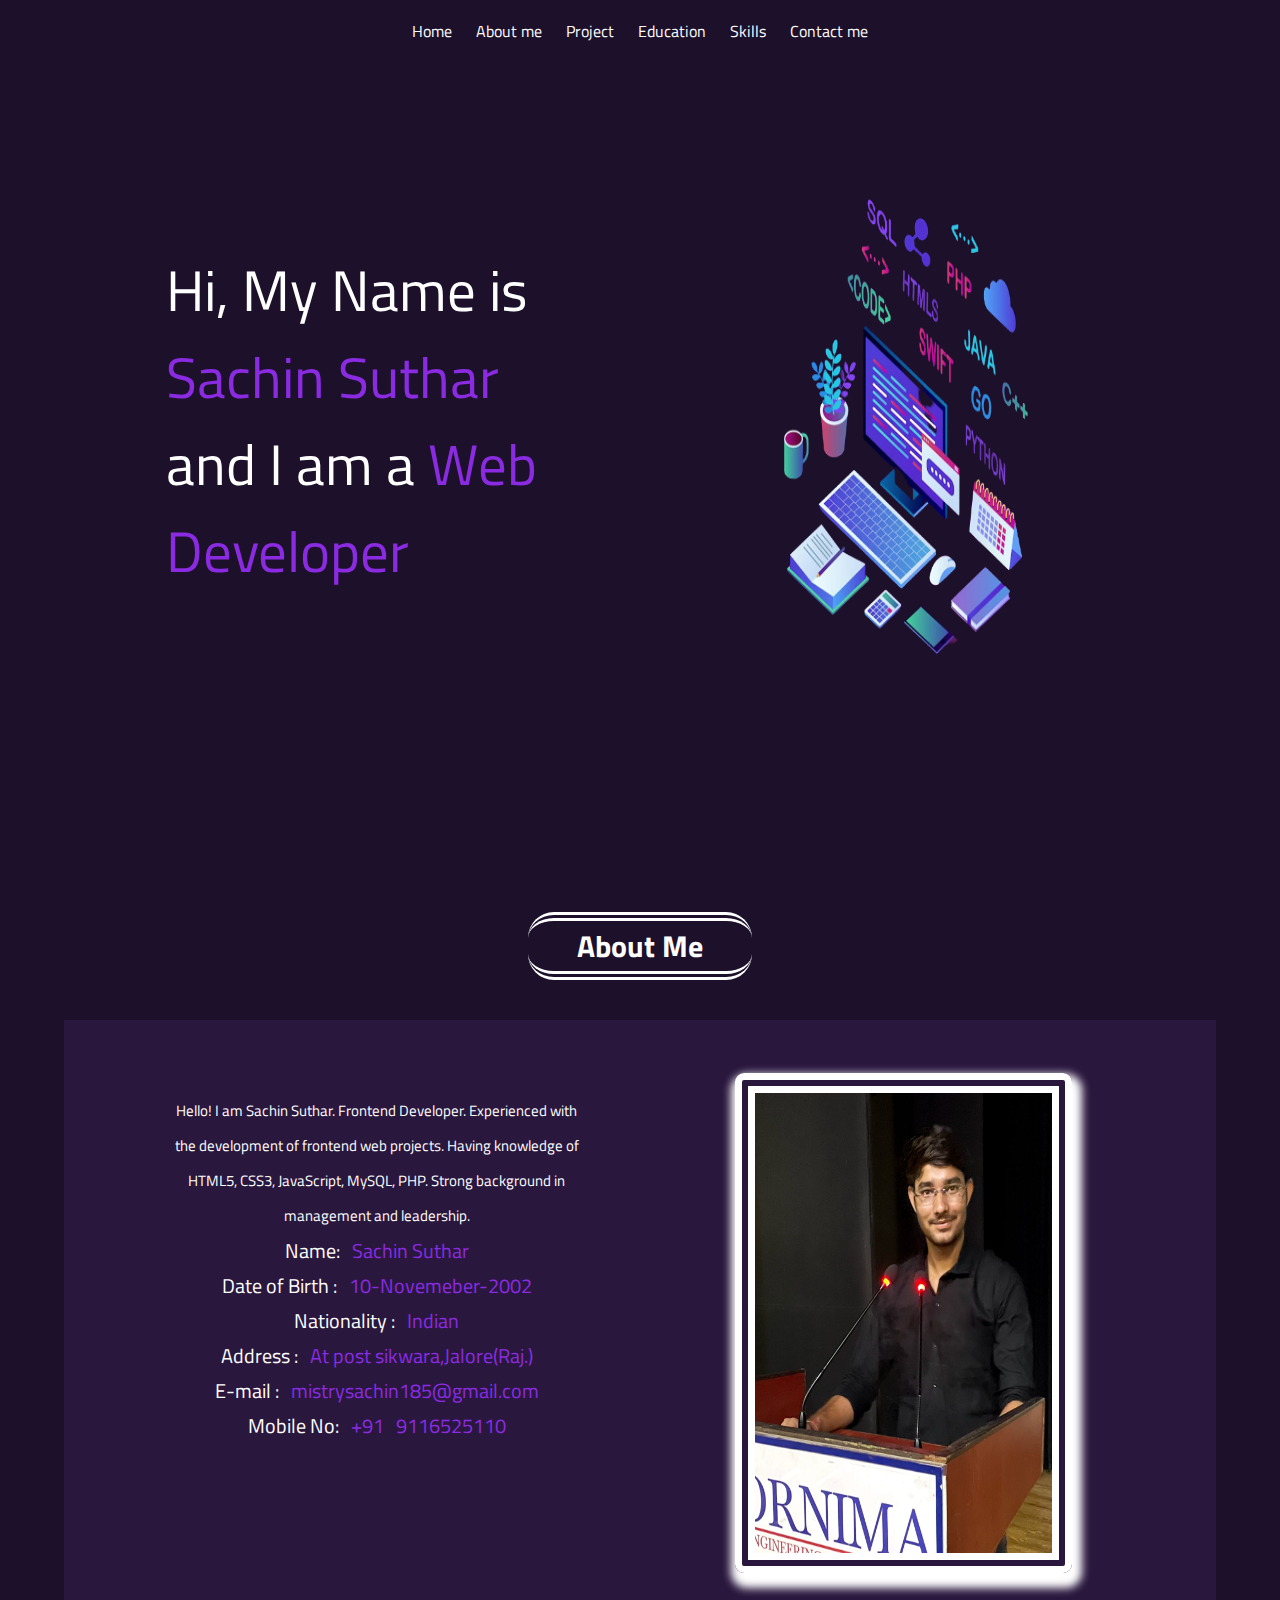
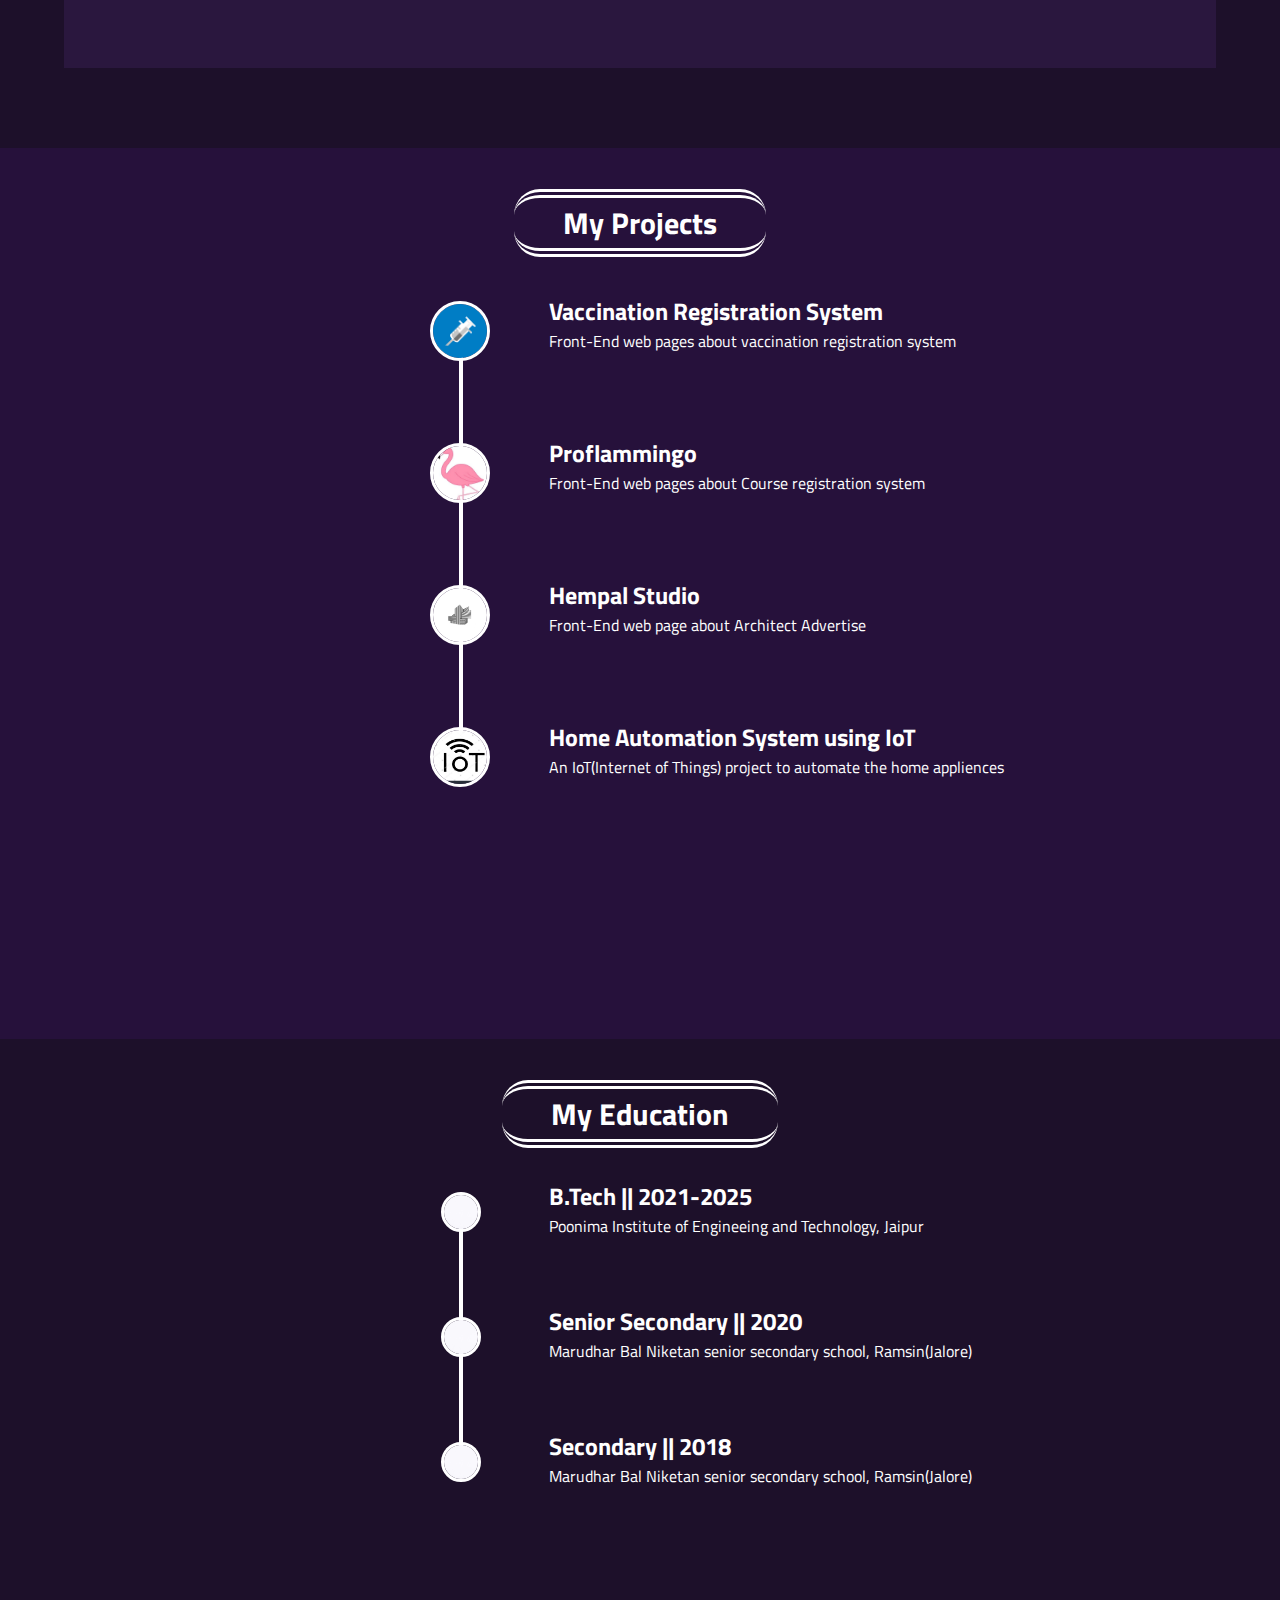
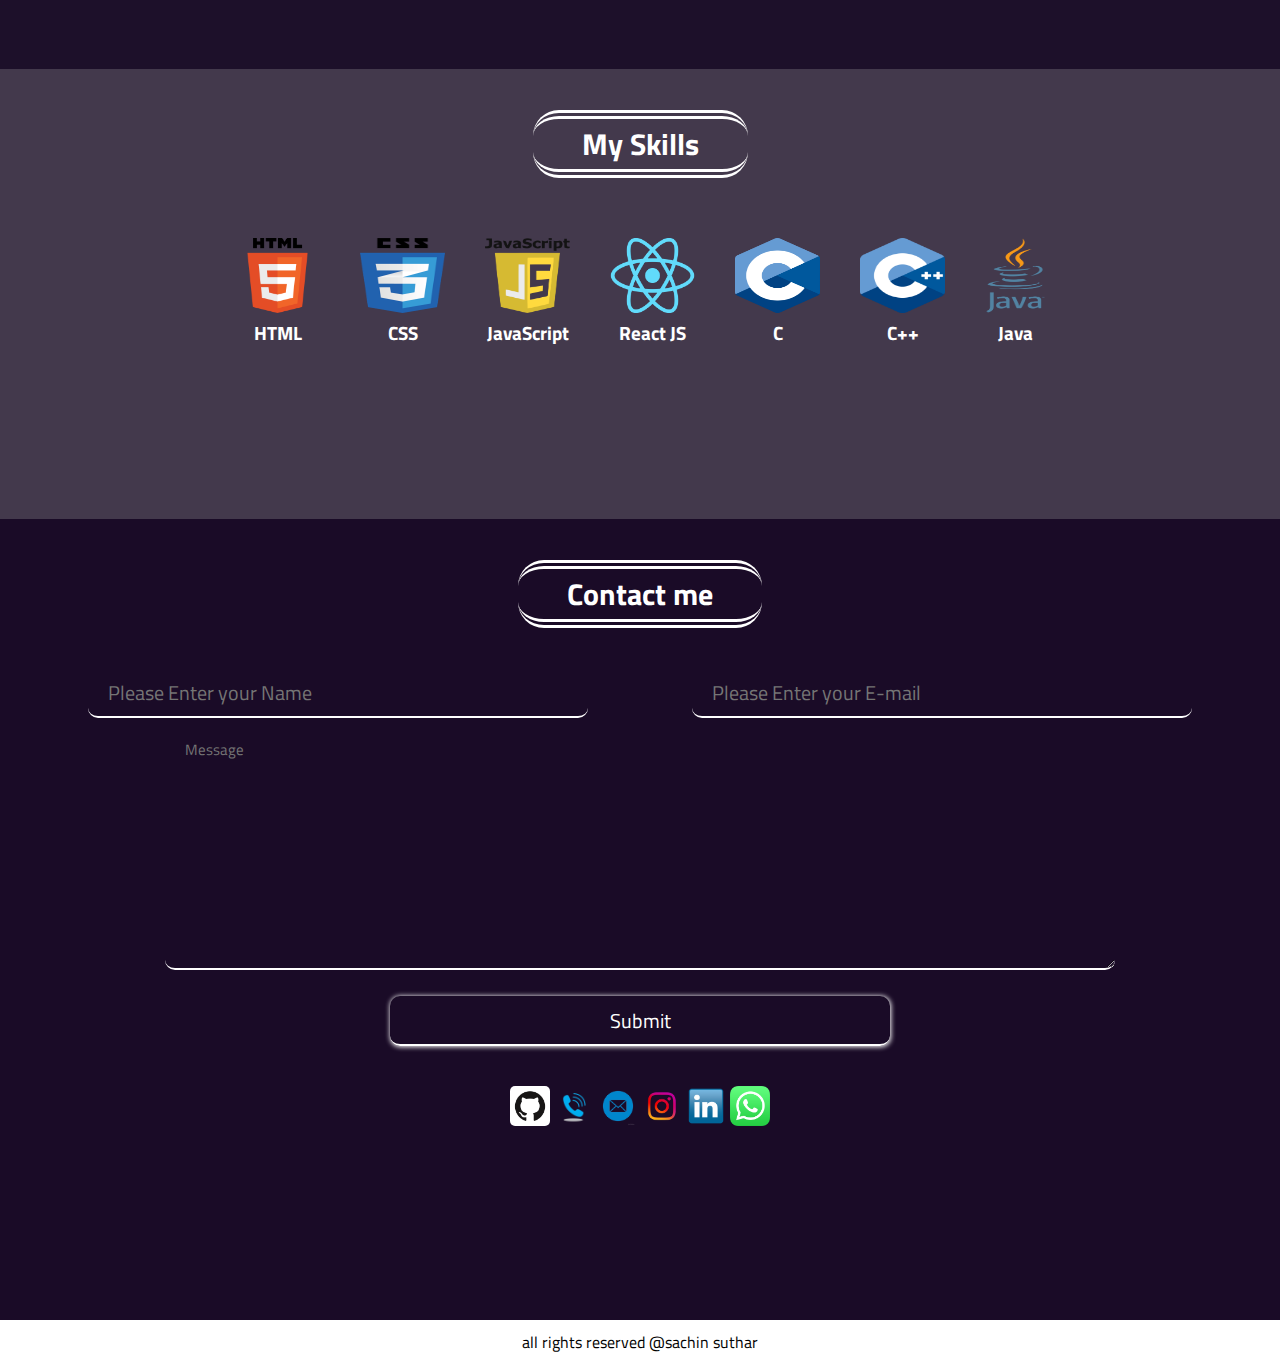
<file: index.html>
<!DOCTYPE html>
<html lang="en">
  <head>
    <meta charset="UTF-8" />
    <meta name="viewport" content="width=device-width, initial-scale=1.0" />
    <title>Sachin Suthar</title>
    <link rel="stylesheet" href="style.css" />
  </head>
  <body>
    <!-- header part start  -->
    <header>
      <nav class="navbar">
        <ul>
          <li class="item"><a href="index.html">Home</a></li>
          <li class="item"><a href="#about">About me</a></li>
          <li class="item"><a href="#third-section">Project</a></li>
          <li class="item"><a href="#education">Education</a></li>
          <li class="item"><a href="#skills">Skills</a></li>
          <li class="item"><a href="#contactme">Contact me</a></li>
        </ul>
      </nav>
    </header>
    <!-- header part end  -->

    <!-- front page  code start  -->

    <section class="first-section">
      <div class="sub-first-section">
        <div>
          Hi, My Name is <span class="pink">Sachin Suthar</span>
          <br />
          and I am a <span class="pink">Web Developer</span>
        </div>
      </div>
      <div class="sub-first-section">
        <img src="image/logo-removebg-preview.png" alt="" />
      </div>
    </section>
    <!-- font page part completed   -->

    <!-- about us part started  -->
    <center><h1 class="heading" id="about">About Me</h1></center>
    <section class="second-section">
      <div class="sub-second-section">
        <div style="font-size: 15px; margin-top: 20px">
          Hello! I am Sachin Suthar. Frontend Developer. Experienced with the
          development of frontend web projects. Having knowledge of HTML5, CSS3,
          JavaScript, MySQL, PHP. Strong background in management and
          leadership.
        </div>
        <div>Name: &nbsp <span class="pink">Sachin Suthar</span></div>
        <div>
          Date of Birth : &nbsp
          <span class="pink">10-Novemeber-2002</span>
        </div>
        <div>Nationality : &nbsp <span class="pink">Indian</span></div>
        <div>
          Address : &nbsp <span class="pink">At post sikwara,Jalore(Raj.)</span>
        </div>
        <div>
          E-mail : &nbsp <span class="pink"> mistrysachin185@gmail.com</span>
        </div>
        <div>
          Mobile No: &nbsp <span class="pink">+91 &nbsp 9116525110 </span>
        </div>
      </div>
      <div class="sub-second-section" id="kingphoto">
        <img src="image/portfolio.jpg" alt="" />
      </div>
    </section>

    <!-- about us part started  -->

    <!-- project part started  -->
    <section class="third-section" id="third-section">
      <center><h1 class="heading">My Projects</h1></center>
      <div class="vertical">
        <div class="horizontal" id="first-horizontal">
          <img src="image/vaccination.png" alt="" />
          <div class="details">
            <a href="https://github.com/sachinsuthar148/Vaccination-Registration-System.git"> <h2>Vaccination Registration System</h2> </a>
            <p>Front-End web pages about vaccination registration system</p>
          </div>
        </div>
        <div class="horizontal">
          <img src="image/Proflammingo.jpg" alt="" />
          <div class="details">
            <a href="https://sachinsuthar148.github.io/Proflammingo/"> <h2>Proflammingo</h2> </a>
            <p>Front-End web pages about Course registration system</p>
          </div>
        </div>
        <div class="horizontal">
          <img src="image/architecft.jpg" alt="" />
          <div class="details">
            <a href="https://sachinsuthar148.github.io/hempal/"> <h2>Hempal Studio</h2> </a>
            <p>Front-End web page about Architect Advertise</p>
          </div>
        </div>
        <div class="horizontal">
          <img src="image/IOT.jpg" alt="" />
          <div class="details">
            <a href="#"> <h2>Home Automation System using IoT</h2> </a>
            <p>
              An IoT(Internet of Things) project to automate the home appliences
            </p>
          </div>
        </div>
      </div>
    </section>
    <!-- project section end  -->

    <!-- Education part started  -->
    <section class="fourth-section" id="education">
      <center><h1 class="heading">My Education</h1></center>
      <div class="vertical">
        <div class="horizontal" id="first-horizontal">
          <img src="image/white.jpg" alt="" />
          <div class="details">
            <h2>B.Tech || 2021-2025</h2>
            <p>Poonima Institute of Engineeing and Technology, Jaipur</p>
          </div>
        </div>
        <div class="horizontal">
          <img src="image/white.jpg" alt="" />
          <div class="details">
            <h2>Senior Secondary || 2020</h2>
            <p>Marudhar Bal Niketan senior secondary school, Ramsin(Jalore)</p>
          </div>
        </div>
        <div class="horizontal">
          <img src="image/white.jpg" alt="" />
          <div class="details">
            <h2>Secondary || 2018</h2>
            <p>Marudhar Bal Niketan senior secondary school, Ramsin(Jalore)</p>
          </div>
        </div>
      </div>
    </section>
    <!-- education section end  -->

    <!-- skills section started  -->

    <section class="fifth-section" id="skills">
      <center><h1 class="heading">My Skills</h1></center>
      <div class="skills-box">
        <div class="skills">
          <img src="image/html logo.webp" alt="" />
          <h3>HTML</h3>
        </div>

        <div class="skills">
          <img src="image/css logo.png" alt="" />
          <h3>CSS</h3>
        </div>

        <div class="skills">
          <img src="image/JavaScript-Logo.png" alt="" />
          <h3>JavaScript</h3>
        </div>

        <div class="skills">
          <img src="image/react logo.png" alt="" />
          <h3>React JS</h3>
        </div>

        <div class="skills">
          <img src="image/c.png" alt="" />
          <h3>C</h3>
        </div>

        <div class="skills">
          <img src="image/c++.png" alt="" />
          <h3>C++</h3>
        </div>

        <div class="skills">
          <img id="java" src="image/java logo.png" alt="" />
          <h3>Java</h3>
        </div>
      </div>
    </section>

    <!-- skills section completed  -->

    <section class="sixth-section" id="contactme">
      <center><h1 class="heading">Contact me</h1></center>
      <div class="form-box">
        <form  action="https://formspree.io/f/xleybprb"
        method="POST">
          <input type="text" placeholder="Please Enter your Name" />
          <input type="email" placeholder="Please Enter your E-mail" />
          <br />
          <textarea
            name="more-details"
            id="more-details"
            cols="30"
            rows="10"
            placeholder="Message"></textarea>

          <input type="submit" class="btn" />
        </form>

        <div style="margin: 40px 0px">
          <!-- telephone -->
          <a href="https://github.com/sachinsuthar148"
            ><img src="image/githublogo.png" width="40px" height="40px " style="border-radius: 5px;"
          /></a>
          <a href="tel:91+9116525110"
            ><img src="image/phone.png" width="40px" height="40px"
          /></a>

          <!-- email  -->
          <a href="mailto:mistrysachin185@gmail.com"
            ><img src="image/email.png" width="40px" height="40px"
          /></a>

          <!-- instagram  -->
          <a href="https://www.instagram.com/sachin_str_2.0/"
            ><img
              id="ins-logo"
              src="image/InstagramPNG-removebg-preview.png"
              width="40px"
              height="40px"
          /></a>

          <!-- linked in  -->
          <a href="https://www.linkedin.com/in/sachin-suthar-3b960622a/"
            ><img
              id="link-logo"
              src="image/linkedin.png"
              width="40px"
              height="40px"
          /></a>

          <a href="https://wa.me/+919116525110"
            ><img src="image/pngwing.com.png" width="40px" height="40px"
          /></a>
        </div>
      </div>
    </section>
    <footer>all rights reserved @sachin suthar</footer>
  </body>
</html>
</file>
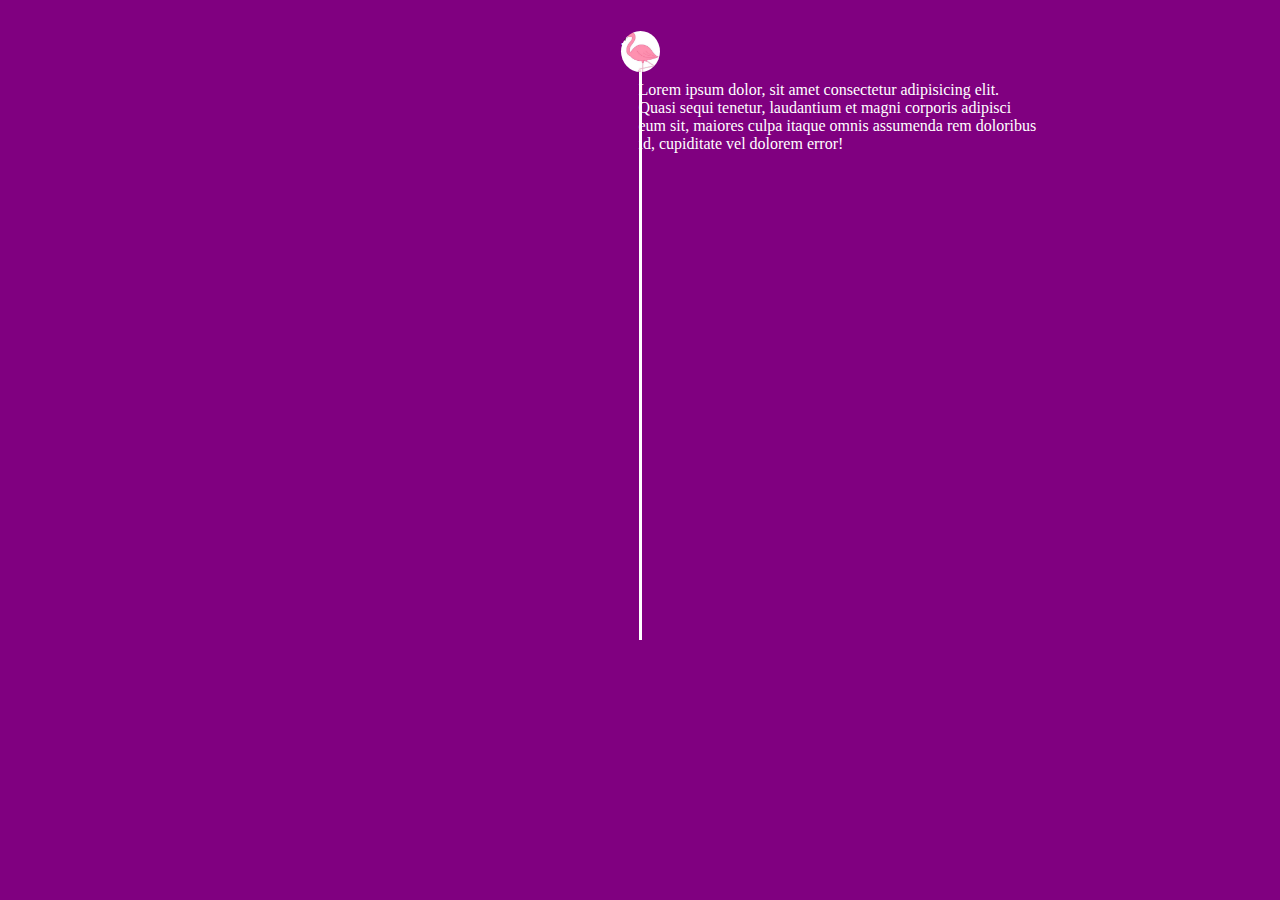
<file: education.html>
<!DOCTYPE html>
<html lang="en">
  <head>
    <meta charset="UTF-8" />
    <meta name="viewport" content="width=device-width, initial-scale=1.0" />
    <title>Document</title>
    <style>
      body {
        background-color: purple;
        color: white;
      }

      .vertical::before {
        display: block;
        content: ".";
        background: url(image/Proflammingo.jpg) center center/cover no-repeat;
        position: relative;
        width: 39px;
        z-index: 4;
        left: 0px;
        height: 41px;
        bottom: 9px;
        left: -18px;
        border-radius: 50%;
      }
      .vertical {
        height: 600px;
        width: 3px;
        margin: 40px auto;
        background-color: white;
      }
      .horizontal {
        width: 400px;
        height: 34px;
      }



/* 
      width: 10px;
    border-radius: 51%;
    height: 10px;
    border: 1px solid white;
    padding: 9px;
    margin: 102px 0px 0px -13px;
    background: white; */


    
    </style>
  </head>
  <body>
    <div class="vertical">
      <div class="horizontal">
        Lorem ipsum dolor, sit amet consectetur adipisicing elit. Quasi sequi tenetur, laudantium et magni corporis adipisci eum sit, maiores culpa itaque omnis assumenda rem doloribus id, cupiditate vel dolorem error!
      </div>
    </div>
  </body>
</html>
</file>
<file: style.css>
@import url('https://fonts.googleapis.com/css2?family=Mukta&family=Poppins:wght@500&family=REM:wght@300&family=Titillium+Web:wght@600&display=swap');

* {
    margin: 0;
    padding: 0;
    font-family: 'Mukta', sans-serif;
    font-family: 'Poppins', sans-serif;
    font-family: 'REM', sans-serif;
    font-family: 'Titillium Web', sans-serif;
    box-sizing: border-box;
}

body {
    background-color: #1d102a;
}

.heading {
    color: white;
    font-size: 30px;
    font-weight: bold;
    border-bottom: 9px double white;
    padding: 2px 49px;
    border-radius: 26px;
    border-top: 9px double white;
    margin: 40px 0px 10px 0px;
    width: fit-content;
}

#about {
    margin: 120px 0px 40px 0px;

}

.pink {
    color: blueviolet;
}

.btn {
    margin-top: 19px;
    margin: 19px 5px 0px;
    padding: 4px 25px;
    border-radius: 20px;
    font-size: 17px;
    box-shadow: white 0.5px 0.5px 5px;
  }
  .btn:hover{
    background-color: rgb(1,18,68);
    color: white;
    box-shadow: white 2px 2px 5px;
  }
/* header part start  */
header::before {
    content: "";
    background: url('https://img.freepik.com/free-photo/abstract-dark-background-with-flowing-colouful-waves_1048-13124.jpg') repeat center center/cover;
    position: absolute;
    filter: blur(9px);
    width: 100%;
    height: 100%;
    z-index: -1;
    top: 0;
    left: 0;
    /* opacity: 0.7; */

}

.navbar ul {
    display: flex;
    justify-content: center;
    flex-wrap: wrap;
}

.navbar ul li {
    list-style: none;
    margin: 12px 6px;
    padding: 7px 6px;
}

.navbar ul li a {
    text-decoration: none;
    color: rgb(255, 255, 255);

}

.navbar ul li a:hover {
    color: rgb(192, 192, 72);
}

/* header part css completed  */


/* front part start  */
.first-section {
    display: flex;
    /* border: 1px solid white; */
    width: 90%;
    margin: 10px auto 70px;
    height: 80vh;
    display: flex;
    justify-content: center;
    flex-wrap: wrap;
}

.sub-first-section {
    display: flex;
    width: 40%;
    height: 70vh;
    /* border: 1px solid white; */
    margin: 33px;
    color: white;
    font-size: 57px;
    justify-content: center;
    align-items: center;
    padding: 20px;
}

.first-section:hover {
    transition: 1s;
    transform: scale(1.1);
}


.first-section img {
    height: 90%;
    width: 75%;
}


/* front page part completed  */

.second-section {
    background: #2a173e;
    display: flex;
    /* border: 1px solid white; */
    width: 90%;
    margin: 30px auto 80px;
    height: 72vh;
    display: flex;
    justify-content: center;
    flex-wrap: wrap;
}


.sub-second-section {
    /* display: flex; */
    width: 40%;
    height: 60vh;
    /* border: 1px solid white; */
    margin: 33px;
    color: white;
    font-size: 20px;
    text-align: center;
    padding: 20px;
}

.second-section:hover {
    transition: 1s;
    transform: scale(1.1);
}

.sub-second-section img {
    height: 100%;
    width: 80%;
    border: 20px double white;
    border-radius: 9px;
    box-shadow: white 3px 8px 8px 7px;
}

.sub-second-section div {
    line-height: 35px;
}



/* third section start  */

.third-section {
    height: 99vh;
    width: 100%;
    background: #26113b;
    padding: 1px 35px;
    margin-top: 50px;

}

/* 
.third-section:hover
{
    transition: 1s;
    transform: scale(1.02);
} */


.third-section .vertical {
    height: fit-content;
    width: 4px;
    /* border: white 1px solid; */
    background: white;
    margin: 30px 30px 30px 35%;
}

.third-section .horizontal {
    width: 6px;
    height: 2px;
    background: white;
    margin: 140px 0px;
}

#first-horizontal {
    margin: 60px 0px;
}

.third-section .horizontal img {
    bottom: 16px;
    right: 95px;
    position: relative;
    height: 60px;
    width: 60px;
    margin-left: 66px;
    border-radius: 50%;
    border: 3px solid white;
}

.third-section .horizontal .details {
    color: white;
    width: 560px;
    height: fit-content;
    padding: 0px;
    position: relative;
    bottom: 90px;
    left: 90px;
}

.third-section .horizontal .details a {
    text-decoration: none;
    color: white;
}

.third-section .horizontal .details h2 {
    color: white;
    margin: 0px;
}

.third-section .horizontal .details p {
    color: white;
    margin: 0px;
}



/* forth section part  */

.fourth-section
{
    padding: 1px 35px;
    background-color: 1D1025;
    margin: 0px;
    height: 70vh;
}


.fourth-section .vertical {
    height: fit-content;
    width: 4px;
    /* border: white 1px solid; */
    background: white;
    margin: 30px 30px 30px 35%;
}

.fourth-section .horizontal {
    width: 6px;
    height: 2px;
    background: white;
    margin: 123px 0px;
}


.fourth-section .horizontal img {
    bottom: 16px;
    right: 84px;
    position: relative;
    height: 40px;
    width: 40px;
    margin-left: 66px;
    border-radius: 50%;
    border: 3px solid white;
}

.fourth-section .horizontal .details {
    color: white;
    width: 560px;
    height: fit-content;
    padding: 0px;
    position: relative;
    bottom: 76px;
    left: 90px;
}

.fourth-section .horizontal .details a {
    text-decoration: none;
    color: white;
}

.fourth-section .horizontal .details h2 {
    color: white;
    margin: 0px;
}

.fourth-section .horizontal .details p {
    color: white;
    margin: 0px;
}

/* fourth section completed  */



/* fifth section started  */


.fifth-section
{
    background-color: #43394c;
    padding: 1px 23px;
    height: 50vh;

}
.fifth-section .skills-box
{
    margin: 40px;
    display: flex;
    flex-wrap: wrap;
    justify-content: center;
}
.fifth-section .skills-box .skills
{
    padding: 10px;
    margin: 10px;
    text-align: center;

}

.fifth-section .skills-box img
{
    width: 85px;
    height: 75px;
}
#java
{
    width: 60px;
}
.fifth-section .skills-box h3
{
    color: white;
}


/* fifth section code completed  */



/* sixth section code started  */

.sixth-section
{
    background-color: #1a0b27;
    padding: 1px 23px;
    height: 89vh;
}
.sixth-section .form-box
{
    text-align: center;
    margin: 40px auto;
    
}
.sixth-section .form-box input
{
    width: 500px;
    height: 50px;
    margin: 0px 50px;
    padding: 0px 20px;
    background:none;
    color: white;
    font-size: 20px;
    border: none;
    outline: none;
    border-bottom: 2px solid white;
    border-radius: 10px;
}

.sixth-section .form-box textarea
{
    width: 77%;

    margin: 20px 50px;
    padding: 0px 20px;
    background:none;
    color: white;
    font-size: 15px;
    border: none;
    outline: none;
    border-bottom: 2px solid white;
    border-radius: 10px;
}
footer{
    background-color: white;
    text-align: center;
    padding: 10px 0px;
}



/* responsiveness code  */

@media (max-width:550px ) and (min-width:250px) {
    .sub-first-section {
        width: 96%;
        height: 32vh;
        margin: 33px;
        font-size: 33px;
        padding: 4px;
    }

.first-section img {
    height: 100%;
    width: 94%;
}
.second-section:hover {
    transition: 1s;
    transform: none;
}

.second-section
{
    height: 111vh;
}
#kingphoto
{
    height: 40vh;
}
.sub-second-section {
    width: 81%;
    height: 65vh;
    /* border: 1px solid white; */
    margin: 17px;
    font-size: 17px;
    padding: 4px;
}
.sub-second-section img {
    height: 90%;
    margin-top: 30px;
}


.second-section :nth-child(1) {
    order: 2;
}

.second-section :nth-child(2) {
    order: 1;
}


.third-section {
    height: 107vh;
    width: 100%;
    padding: 1px 35px;
    margin-top: 50px;
}

.third-section .vertical {
    width: 4px;
    margin: 30px 30px 46px 9%;
}


.third-section .horizontal {
    margin: 176px 1px;
}
.third-section .horizontal .details {
    width: 208px;
    padding: 0px;
    bottom: 90px;
    left: 60px;
}
.fourth-section {
    padding: 1px 35px;
   
    margin: 0px;
    height: 90vh;
}

.fourth-section .horizontal {
  

    margin: 200px 0px;
}


.fourth-section .vertical {

    width: 4px;
    /* border: white 1px solid; */
 
    margin: 30px 30px 30px 3%;
}


.fourth-section .horizontal .details {

    width: 186px;

    

    bottom: 76px;
    left: 90px;
}
.fifth-section {
 
    height: 90vh;
}

.sixth-section .form-box input {
    width: 258px
}




}



@media (max-width:380px ) and (min-width:100px)

{
    
.fifth-section .skills-box {
    margin: 5px;
}


.sixth-section .form-box input {
    width: 248px;
    margin: 0px 8px;
}

.sixth-section .form-box textarea {
margin: 20px 32px;
}
}
</file>
